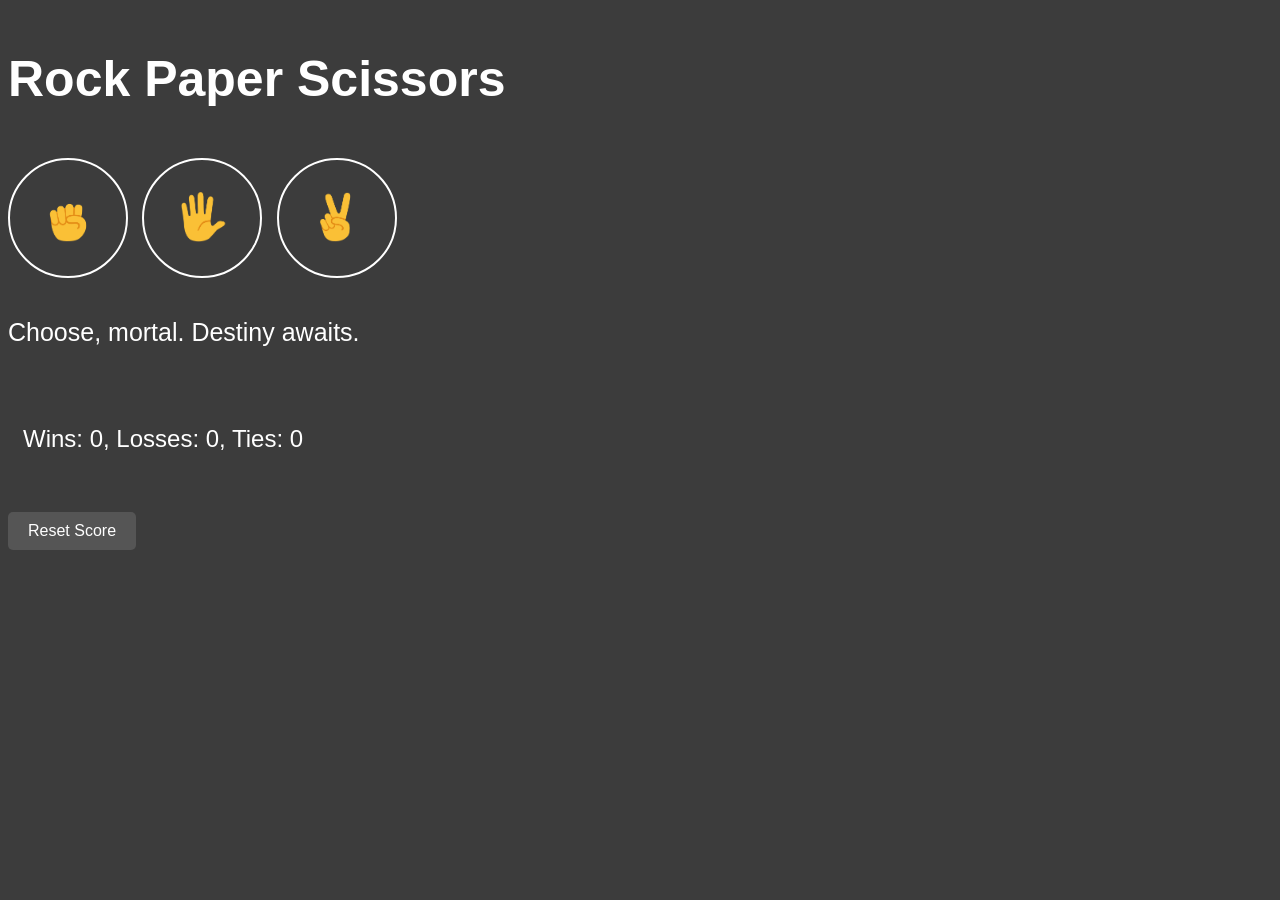
<file: index.html>
<!DOCTYPE html>
<html lang="en">
<head>
  <meta charset="UTF-8">
  <meta name="viewport" content="width=device-width, initial-scale=1.0">
  <title>Rock Paper Scissors</title>
  <link rel="stylesheet" href="style.css">
</head>
<body>
  <p class="title-top">Rock Paper Scissors</p>
  
  <!-- FOR ROCK -->

  <button class="button-snap" onclick="
 playGame('rock')
  "><img src="image/rock-emoji.png" class="rocky"></button>
  
  <!-- FOR PAPER  -->
   
  <button class="button-snap" onclick="
   playGame('paper')
  "><img src="image/paper-emoji.png" class="rocky"></button>
  
  <!-- FOR SCISSOR  -->
  
  <button class="button-snap" onclick="
  playGame('scissors')
  
  "><img src="image/scissors-emoji.png" class="rocky"></button>
  <p class="result-view">Choose, mortal. Destiny awaits.</p>
  <p class="result-moves"> </p>

  <p class="score-result"></p>

  <button class="reset-button" onclick="
    score.wins =0;
    score.losses= 0;
    score.ties= 0;
    localStorage.removeItem('score');
    updateScore(); 
  ">Reset Score</button>



  
<script src="script.js"> </script>
</body>
</html>
</file>
<file: style.css>
body{
  background: rgba(30, 30, 30, 0.868);
  color: white;
  font-family: Arial, Helvetica, sans-serif;
}

.title-top{
  font-size: 50px;
  font-weight: 600;
}

button{
  cursor: pointer;
  
}

.rocky{
  height: 50px;

}
.result-moves{
  margin-bottom: 5%;

  font-size: 15px;
  font-weight: 200;
}

.button-snap{
  background-color: transparent;
  border: 2px solid white;
  width: 120px;
  height: 120px;
  border-radius: 60px;
  margin-right: 10px;
}

.result-view{
  font-size: 25px;
  font-weight: 300;
  margin-top: 40px;
}

/* .score-result{
  font-size: 20px;
  font-weight: 300;

} */
.score-result {
  font-size: 1.5em;
  color: white;
  padding: 15px;
}

.reset-button {
  margin-top: 20px;
  padding: 10px 20px;
  font-size: 1em;
  color: #fff;
  background-color: #555;
  border: none;
  border-radius: 5px;
  cursor: pointer;
  transition: background-color 0.3s;
}

.reset-button:hover {
  background-color: #777;
}

/* Mobile optimization */
@media (max-width: 600px) {
  .title-top {
    font-size: 36px;
  }

  .button-snap {
    width: 100px;
    height: 100px;
    border-radius: 50px;
    margin-right: 5px;
  }

  .result-view {
    font-size: 24px;
  }

  .score-result {
    font-size: 1.2em;
    padding: 10px;
  }

  .reset-button {
    font-size: 0.9em;
    padding: 8px 15px;
  }

  /* Centering elements on mobile */
  .button-snap {
    margin-bottom: 10px;
  }

  .result-moves {
    font-size: 16px;
  }

  /* Adjusting the image size for mobile */
  .rocky {
    height: 50px;
    width: 50px;
  }

  /* Adjusting margins and layout for better mobile alignment */
  .score-result {
    font-size: 1.1em;
    padding: 12px;
  }

  .reset-button {
    font-size: 0.85em;
    padding: 6px 12px;
  }
}

@media (max-width: 400px) {
  .title-top {
    font-size: 28px;
  }

  .button-snap {
    width: 90px;
    height: 90px;
    margin-right: 5px;
  }

  .result-view {
    font-size: 20px;
  }

  .score-result {
    font-size: 1em;
    padding: 8px;
  }

  .reset-button {
    font-size: 0.8em;
    padding: 6px 12px;
  }
}
</file>
